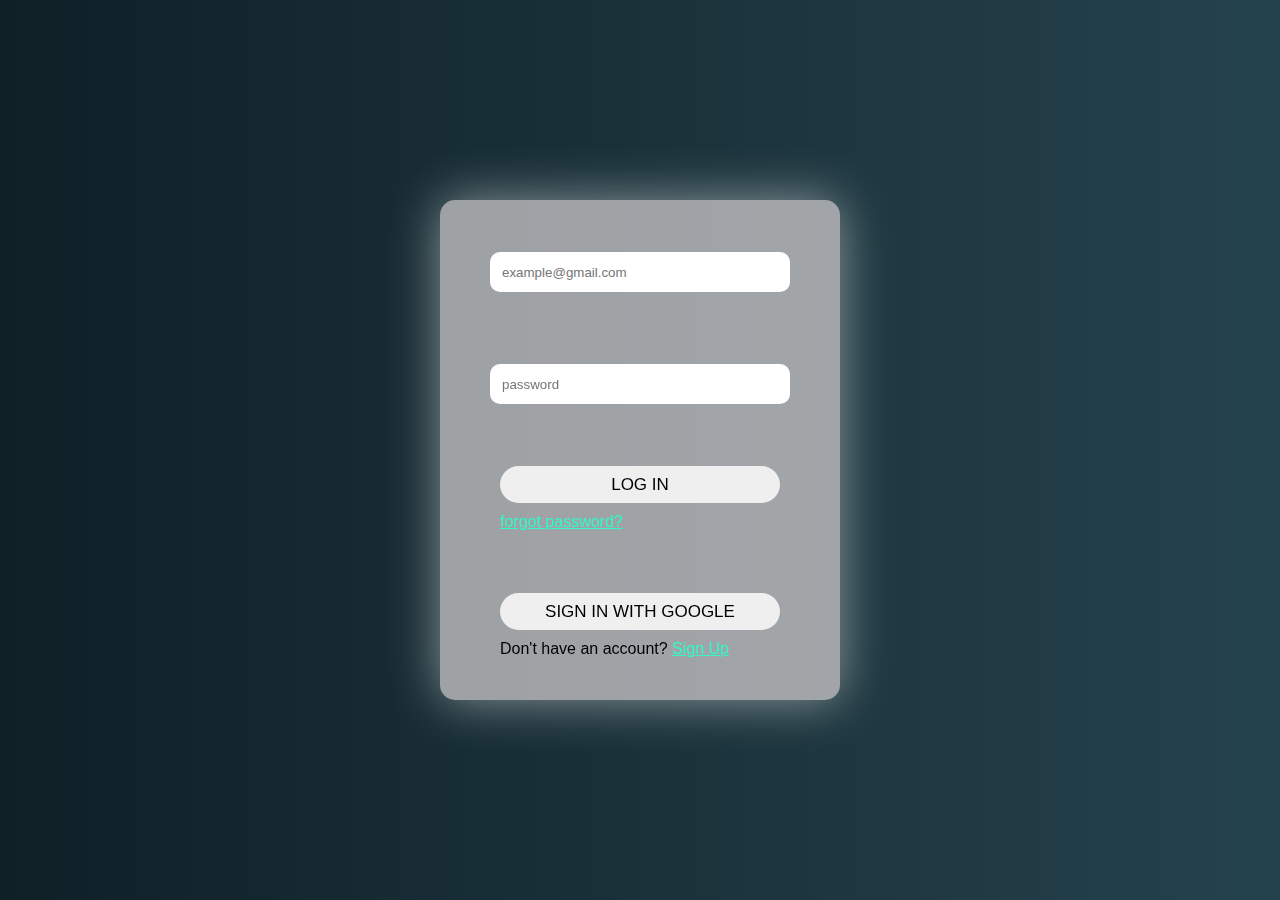
<file: Glasmorphism cards/Index.html>
<!DOCTYPE html>
<html lang="en">

<head>
    <meta charset="UTF-8">
    <meta name="viewport" content="width=device-width, initial-scale=1.0">
    <title>Glassmorphism cards</title>
    <link rel="stylesheet" href="style.css">
</head>

<body>
    <section class="Hero-section">
      
        <div class="main-cards-container">
            <div class="card1">
                <input type="email" required placeholder="example@gmail.com">
                <input type="password" required placeholder="password">

                <div class="sign-in">
                    <button>LOG IN</button>
                    <a href="#" class="forgot-password">forgot password?</a>
                </div>
                <div class="sign-in">
                    <button>SIGN IN WITH GOOGLE</button>  
                    <p>Don't have an account? <a href="sign-up.html">Sign Up</a></p>
                </div>
            </div>
        </div>

    </section>
</body>

</html>
</file>
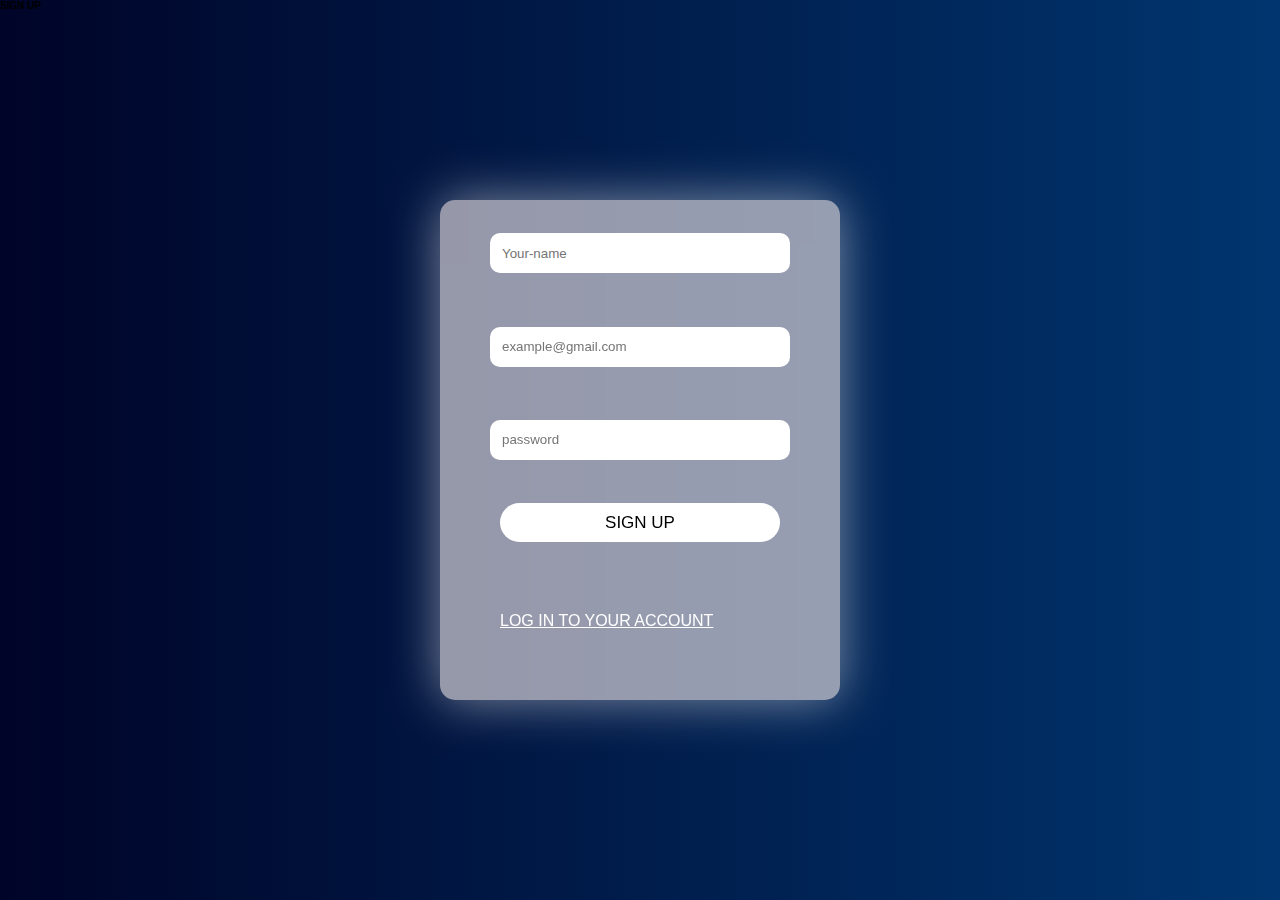
<file: Glasmorphism cards/sign-up.html>
<!DOCTYPE html>
<html lang="en">

<head>
    <meta charset="UTF-8">
    <meta name="viewport" content="width=device-width, initial-scale=1.0">
    <title>Glassmorphism cards</title>
    <link rel="stylesheet" href="sign-up.css">
    <script src="https://apis.google.com/js/platform.js" async defer></script>
</head>

<body>
    <section class="Hero-section">
        <div class="heading">
            <h1>SIGN UP</h1>
        </div>
        <div class="main-cards-container">
            <div class="card1">
                <input type="text" placeholder="Your-name">
                <input type="email" placeholder="example@gmail.com">
                <input type="password" placeholder="password">

                <div class="sign-in">
                    <button>SIGN UP</button>
                    
                </div>
                <div class="sign-in">
                     
                    <p><a href="Index.html">LOG IN TO YOUR ACCOUNT</a></p>
                </div>
            </div>
        </div>

    </section>
</body>

</html>
</file>
<file: Glasmorphism cards/style.css>
* {
    margin: 0;
    padding: 0;
    box-sizing: border-box;
    font-family: Arial, Helvetica, sans-serif;

}

.Hero-section {
    height: 100vh;
    width: 100%;
    background-color: black;
    background-image: url('Moonlit Asteroid.jpg');
}

.main-cards-container {
    background: none;
    border: none;

    height: auto;
    display: flex;
    flex-wrap: wrap;
    border: none;
    justify-content: space-around;
    position: absolute;
    top: 50%;
    left: 50%;
    transform: translate(-50%, -50%);
}

.card1 {
    border-radius: 15px;
    width: 400px;
    height: 500px;
    background: rgba(250, 240, 240, 0.6);
    -webkit-backdrop-filter: blur(50px);
    backdrop-filter: blur(50px);
    box-shadow: 20px black;
    box-shadow: 0px 0px 50px rgba(255, 255, 255, 0.5);
    display: flex;
    flex-direction: column;
    justify-content: space-evenly;
    align-items: center;
    gap: 20px;
    position: relative;
    z-index: 1;
}

.inputs {
    display: flex;
    flex-direction: column;
    gap: 10px;
    background: none;
    border: none;
}

/* Input field styling */
input {
    background: white;
    margin-top: 10px;
    width: 75%;
    height: 40px;
    border: none;
    border-radius: 10px;
}

/* Placeholder styling */
input::placeholder {
    padding-left: 12px;
}

input:focus {
    color: black;
    font-size: 18px;
    padding-left: 30px;
}

input::selection {
    background-color: white;
    color: white;
}



.sign-in {
    width: 70%;
    height: 65px;
    display: flex;
    flex-direction: column;
    gap: 10px;
    background: none;
    border: none;
}

/* buttons styling */
.sign-in button {
    font-size: 17px;
    width: 100%;
    height: 60%;
    cursor: pointer;
    border: none;
    border-radius: 20px;
}

a {
    color: rgb(46, 252, 200);
}

@media screen and (max-width: 768px) {
    .card1 {
        width: 300px;
        height: 450px;
    }
    .sign-in {
        width: 70%;
        height: 80px;
        
    }
    .sign-in button {
        font-size: 17px;
        width: 100%;
        height: 60%;
        cursor: pointer;
        border: none;
        border-radius: 20px;
    }
    .sign-in p {
        font-size: 13px;
    }
}
</file>
<file: Glasmorphism cards/sign-up.css>
* {
    margin: 0;
    padding: 0;
    box-sizing: border-box;
    font-family: Arial, Helvetica, sans-serif;

}

.Hero-section {
    height: 100vh;
    width: 100%;
    /* background-color: black; */
    background-image: url('Frost.jpg');
}

.heading {
    position: absolute;
    display: flex;
    justify-content: center;
}
.heading h1 {
    font-size: 10px;
}

.main-cards-container {
    background: none;
    border: none;

    height: auto;
    display: flex;
    flex-wrap: wrap;
    border: none;
    justify-content: space-around;
    position: absolute;
    top: 50%;
    left: 50%;
    transform: translate(-50%, -50%);
}

.card1 {
    border-radius: 15px;
    width: 400px;
    height: 500px;
    background: rgba(250, 240, 240, 0.6);
    -webkit-backdrop-filter: blur(50px);
    backdrop-filter: blur(50px);
    box-shadow: 20px black;
    box-shadow: 0px 0px 50px rgba(255, 255, 255, 0.5);
    display: flex;
    flex-direction: column;
    justify-content: space-evenly;
    align-items: center;
    gap: 20px;
    position: relative;
    z-index: 1;
}

.inputs {
    display: flex;
    flex-direction: column;
    gap: 10px;
    background: none;
    border: none;
}

/* Input field styling */
input {
    background: white;
    margin-top: 10px;
    width: 75%;
    height: 40px;
    border: none;
    border-radius: 10px;
}

/* Placeholder styling */
input::placeholder {
    padding-left: 12px;
}

input:focus {
    color: black;
    font-size: 18px;
    padding-left: 30px;
}

input::selection {
    background-color: white;
    color: white;
}



.sign-in {
    width: 70%;
    height: 65px;
    display: flex;
    flex-direction: column;
    gap: 10px;
    background: none;
    border: none;
}

/* buttons styling */
.sign-in button {
    background: white;
    font-size: 17px;
    width: 100%;
    height: 60%;
    cursor: pointer;
    border: none;
    border-radius: 20px;
}

a {
    color: rgb(255, 255, 255);
    text-align: center;
}



@media screen and (max-width: 768px) {
    .card1 {
        width: 300px;
        height: 450px;
    }
    .sign-in {
        width: 70%;
        height: 80px;
        
    }
    .sign-in button {
        font-size: 17px;
        width: 100%;
        height: 60%;
        cursor: pointer;
        border: none;
        border-radius: 20px;
    }
    .sign-in p {
        font-size: 13px;
    }
}
</file>
